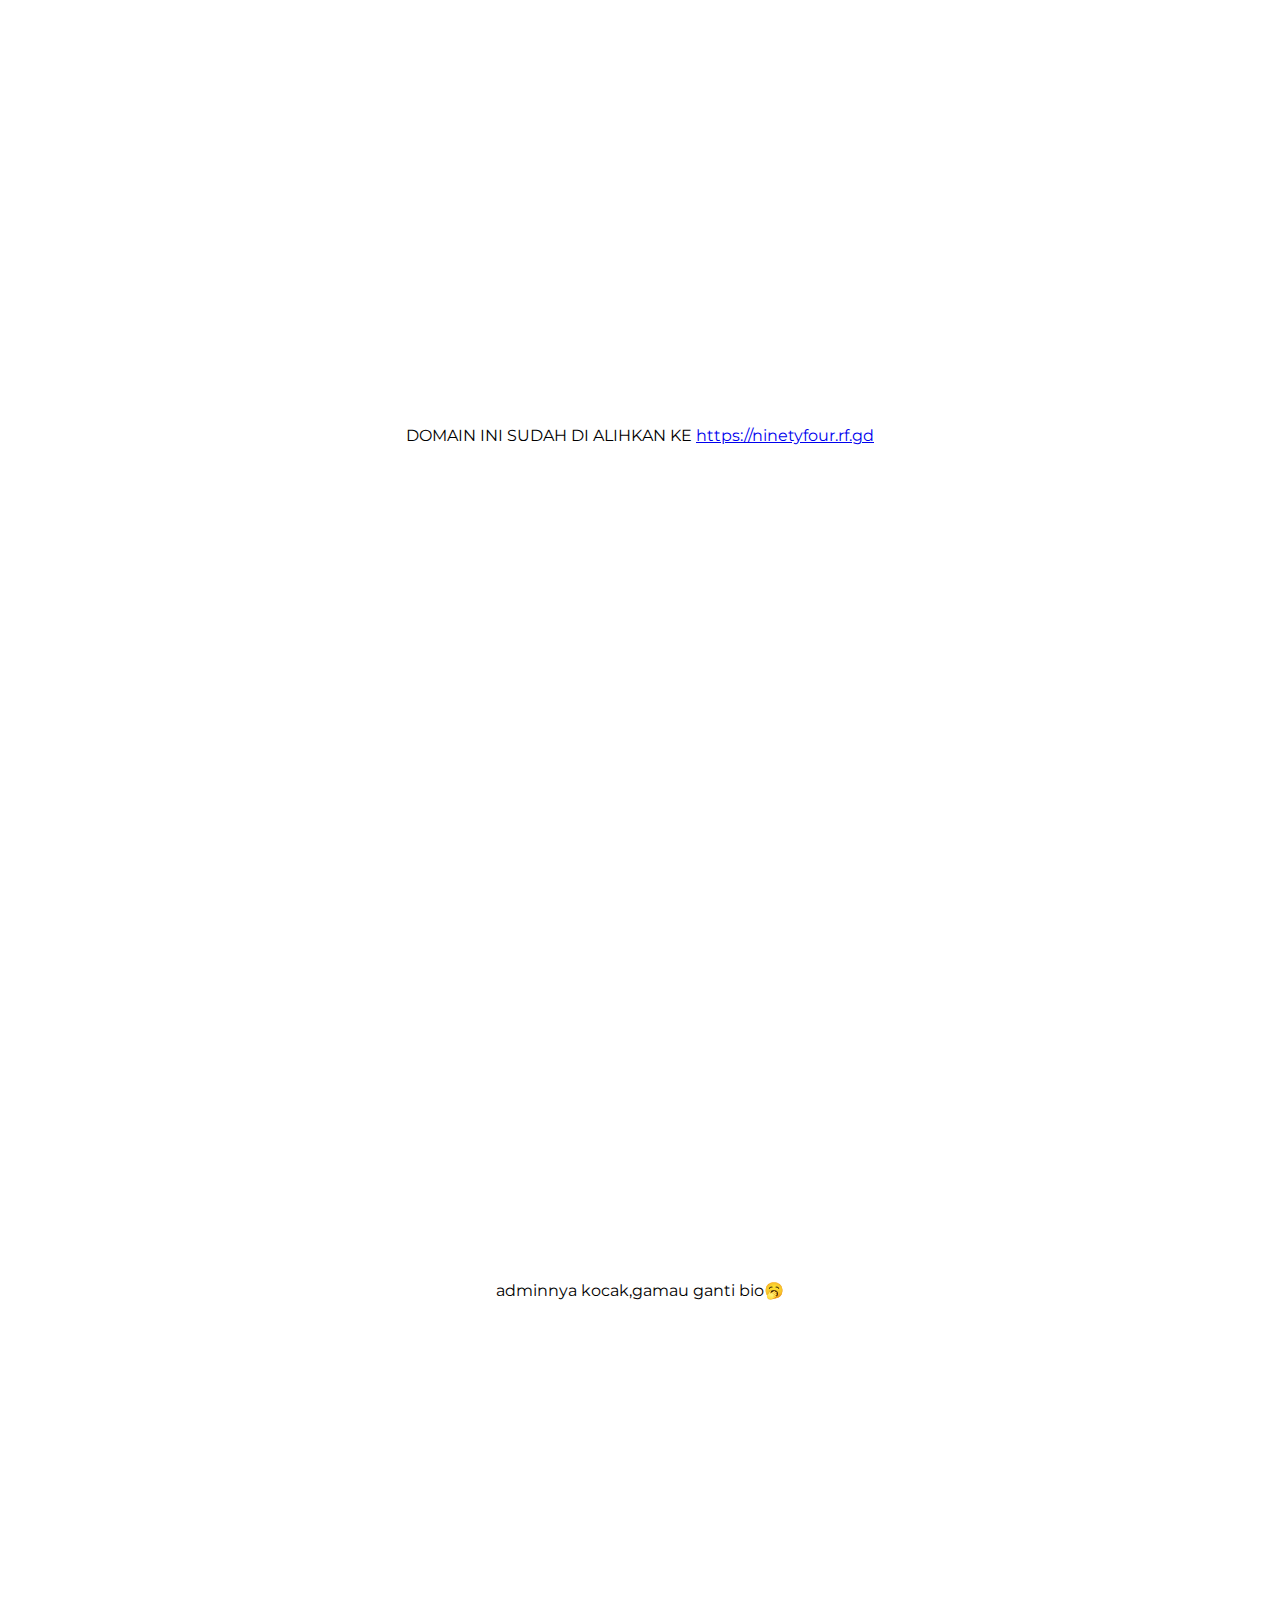
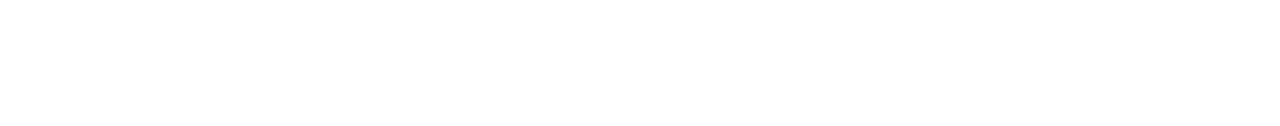
<file: index.html>
<!DOCTYPE html>
<html>
  <head>
    <meta http-equiv="content-type" content="text/html; charset=utf-8" />
    <meta name="viewport" content="width=device-width, initial-scale=1.0">
      <div class="container">
        <p>DOMAIN INI SUDAH DI ALIHKAN KE  <a href="https://ninetyfour.rf.gd">https://ninetyfour.rf.gd</a></p>
        </div>
                <div class="container">
          <p>adminnya kocak,gamau ganti bio🥱</p>
          </div>
<style>
@import url('https://fonts.googleapis.com/css2?family=Montserrat:ital,wght@0,100..900;1,100..900&display=swap');
  p {
    
    justify-content: center;
    font-family: "Montserrat", sans-serif;
    text-align: center;
  }
  .container {
            display: flex;
            justify-content: center; /* Untuk menempatkan secara horizontal */
            align-items: center;    /* Untuk menempatkan secara vertikal */
            height: 95vh;          /* Menyesuaikan tinggi kontainer dengan viewport */
        }
</style>
</file>
